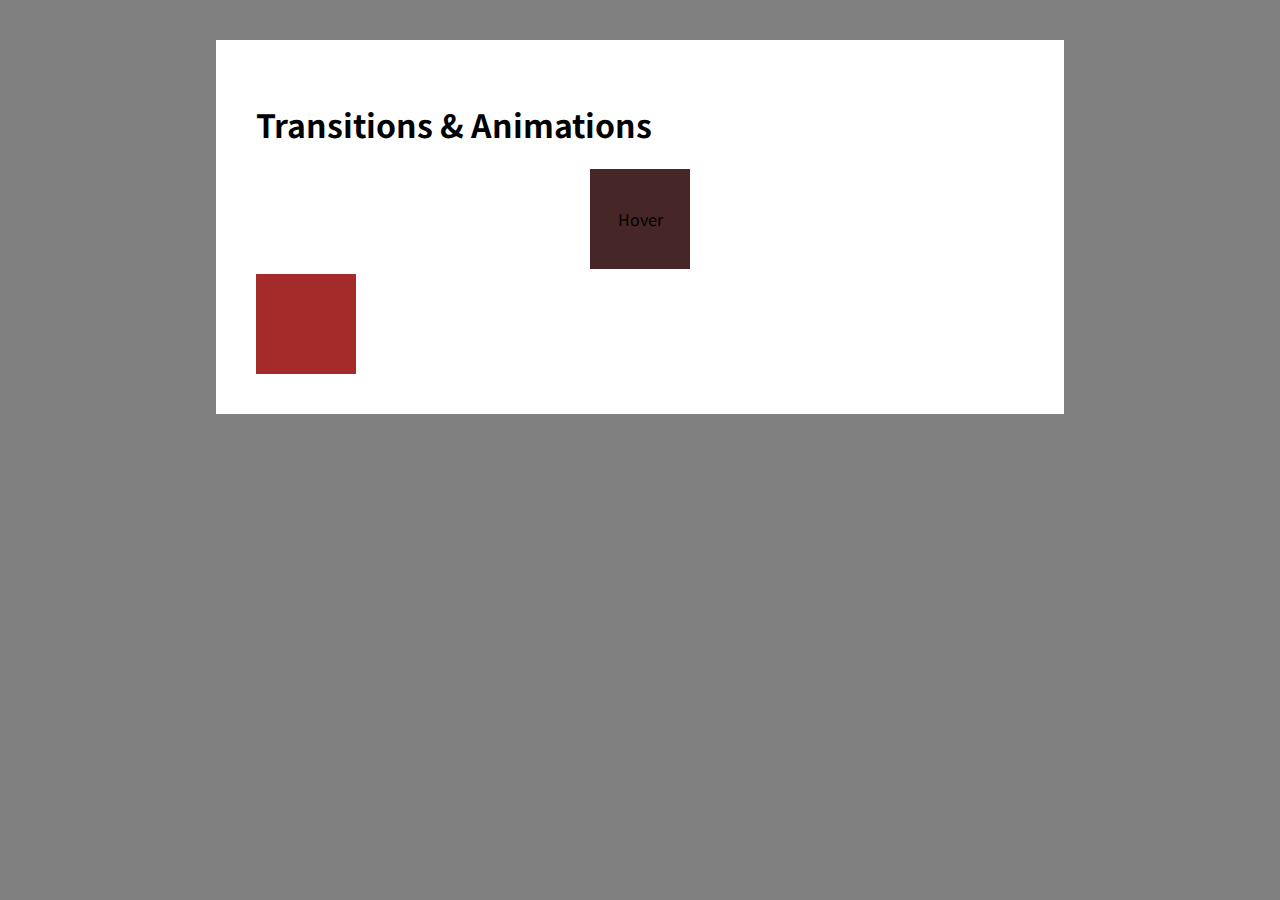
<file: index.html>
<!DOCTYPE html>
<html>

<head>
	<meta charset="UTF-8"/>
	<title>Transitions & Animations</title>
	<link rel="stylesheet" href="./styles.css">
</head>

<body>
	<h1>Transitions & Animations</h1>
	<div id="box">
		Hover
	</div>
	<div id="box2">
	</div>
</body>

</html>
</file>
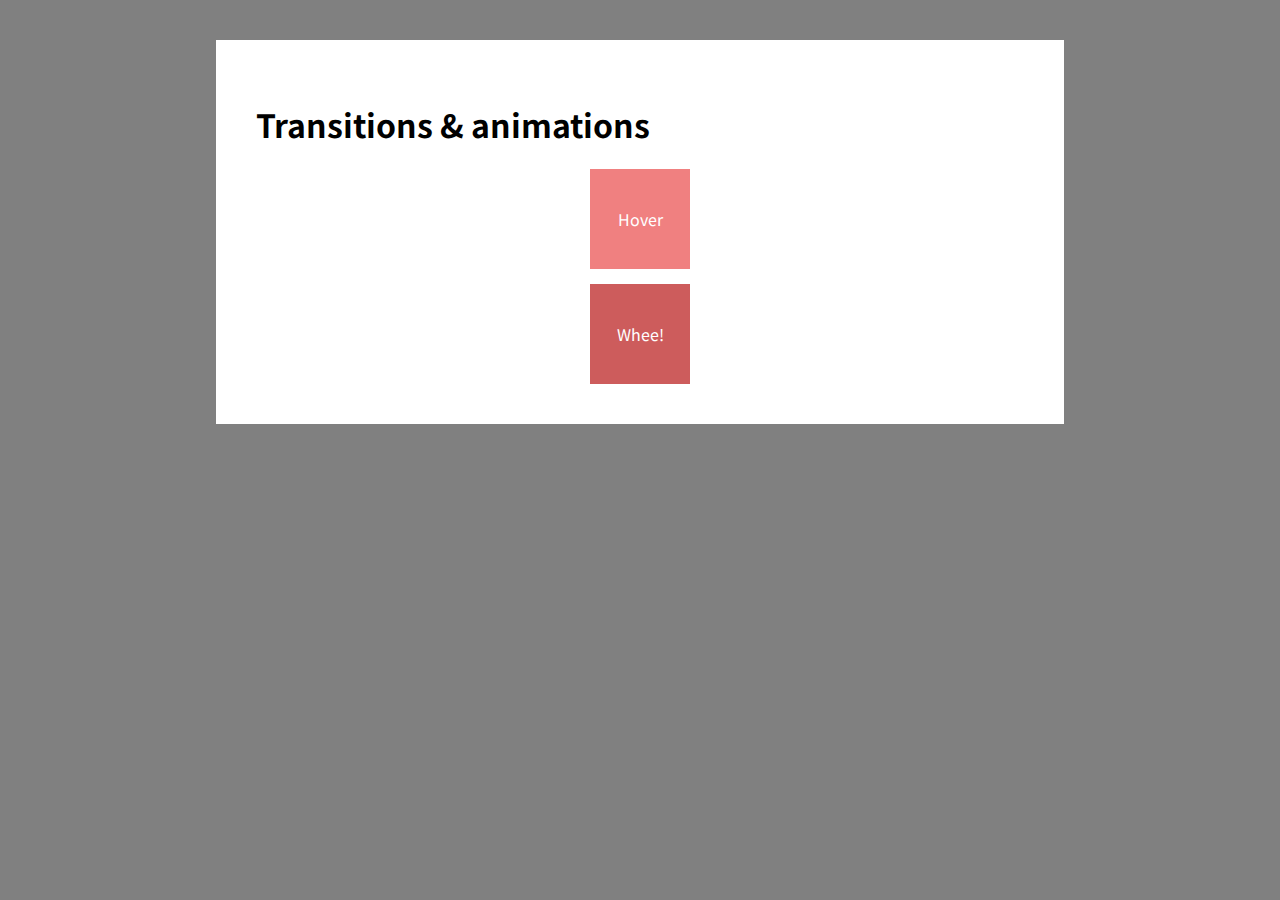
<file: test/index.html>
<!DOCTYPE html>
<html>

<head>
	<meta charset="UTF-8"/>
	<title>Transitions & Animations</title>
	<link rel="stylesheet" href="./styles.css">
</head>

<body>
	<h1>Transitions & animations</h1>
	<div class="transition">
		Hover
	</div>
	<div class="animation">
		Whee!
	</div>
</body>

</html>
</file>
<file: styles.css>
@import url('https://fonts.googleapis.com/css2?family=Noto+Sans+JP&display=swap');

html {
    background-color: grey;
    font-family: 'Noto Sans JP', sans-serif;
}

body {
    width: 60vw;
    margin: 40px auto;
    background-color: white;
    padding: 40px;
}

#box {
    height: 100px;
    width: 100px;
    background-color: rgb(70, 38, 38);
    text-align: center;
    line-height: 100px;
    margin: 5px auto;
    transition: background-color 1s linear, width 1s, transform 1s;
}

#box:hover {
    width: 100%;
    /* Holi */
    height: 100px;
    background-color: aquamarine;
    transform: rotate(360deg);
}

#box2 {
    height: 100px;
    width: 100px;
    background-color: brown;
    text-align: center;
    line-height: 100px;
    animation: myslidein 10s;
}

@keyframes myslidein {
    0% {
        margin-left: 100%;
        width: 50px;
        background-color: black;
    }

    20% {
        margin-left: 20%;
        background-color: rebeccapurple;
    }

    100% {
        margin-left: 0%;
        width: 100px;
        background-color: brown;
    }

}
</file>
<file: test/styles.css>
@import url('https://fonts.googleapis.com/css2?family=Noto+Sans+JP&display=swap');

html {
    background-color: grey;
    font-family: 'Noto Sans JP', sans-serif;
}

body {
    width: 60vw;
    margin: 40px auto;
    background-color: white;
    padding: 40px;
}

.transition+.animation {
    margin-top: 15px;
}

.transition,
.animation {
    color: white;
    line-height: 100px;
    text-align: center;
    width: 100px;
    height: 100px;
    margin: 0 auto;
}

.transition {
    background-color: lightcoral;
    transition: width 1s ease-in-out, background-color 1s linear, transform 1s;
}

.transition:hover {
    width: 100%;
    background-color: aquamarine;
    transform: rotate(720deg);
}

.animation {
    background-color: indianred;
    animation-name: slidein;
	animation-duration: 0.5s;
	animation-timing-function: ease-in;
}

@keyframes slidein {
    0% {
        margin-left: 100%;
	}
	
	25% {
		margin-left: 0%;
	}
	
	50% {
		margin-left: 80%;
	}
	
	75% {
		margin-left: 0%;
	}

    100% {
        margin-left: calc(50% - 100px/2);
    }

}
</file>
